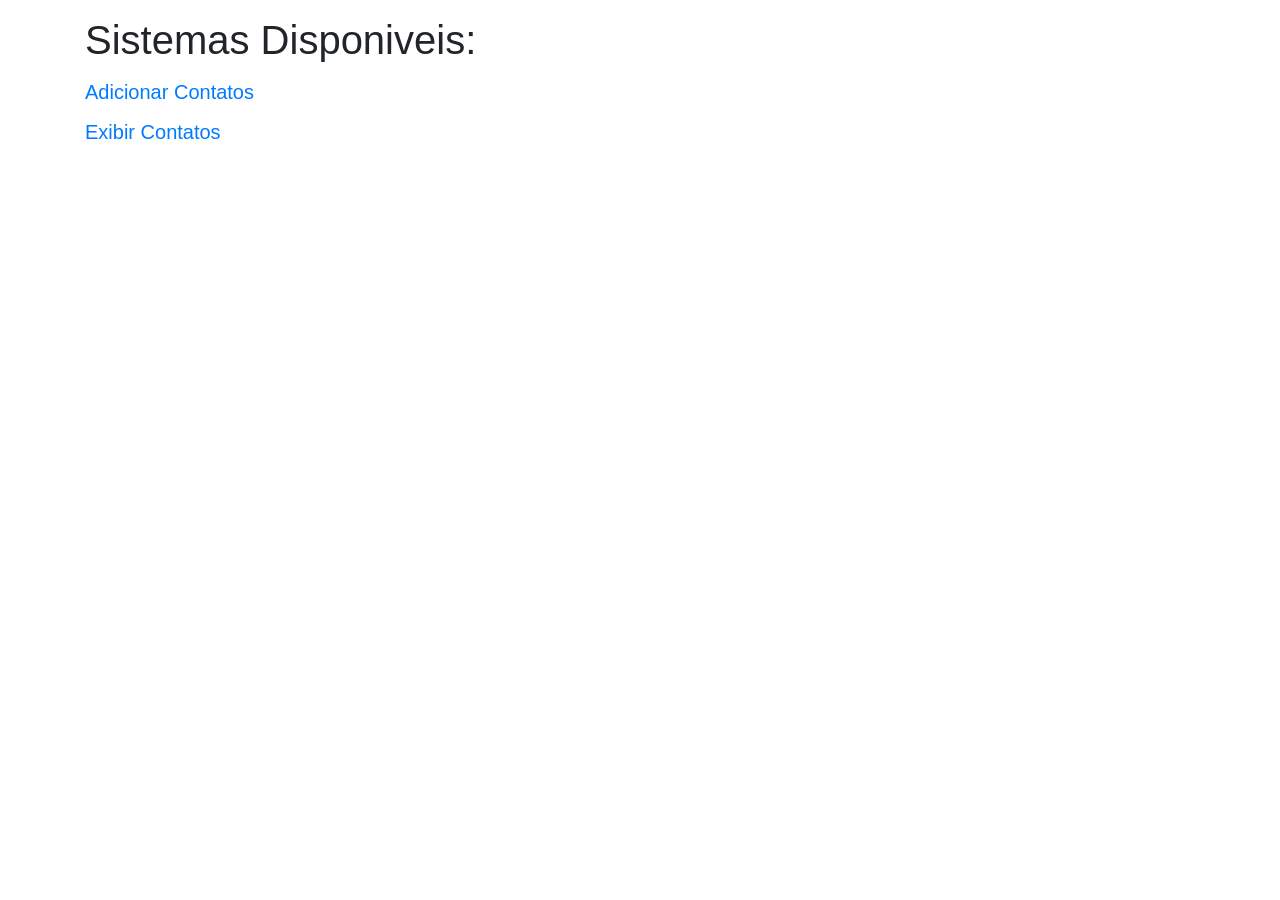
<file: WebContent/index.html>
<!DOCTYPE HTML>
<html>
    <head>
        <link rel="stylesheet" href="assets/css/bootstrap.css">
        <title>Agenda Online</title>
    </head>
    <body>
        <main class="container">
            <p/><h1>Sistemas Disponiveis:</h1>
            <p/><h5><a href="/fj21-agenda/mvc?logica=NovoContatoLogic">Adicionar Contatos</a></h5>
            <p/><h5><a href="/fj21-agenda/mvc?logica=ListaContatosLogic">Exibir Contatos</a></h5>
        </main>
    </body>
</html>
</file>
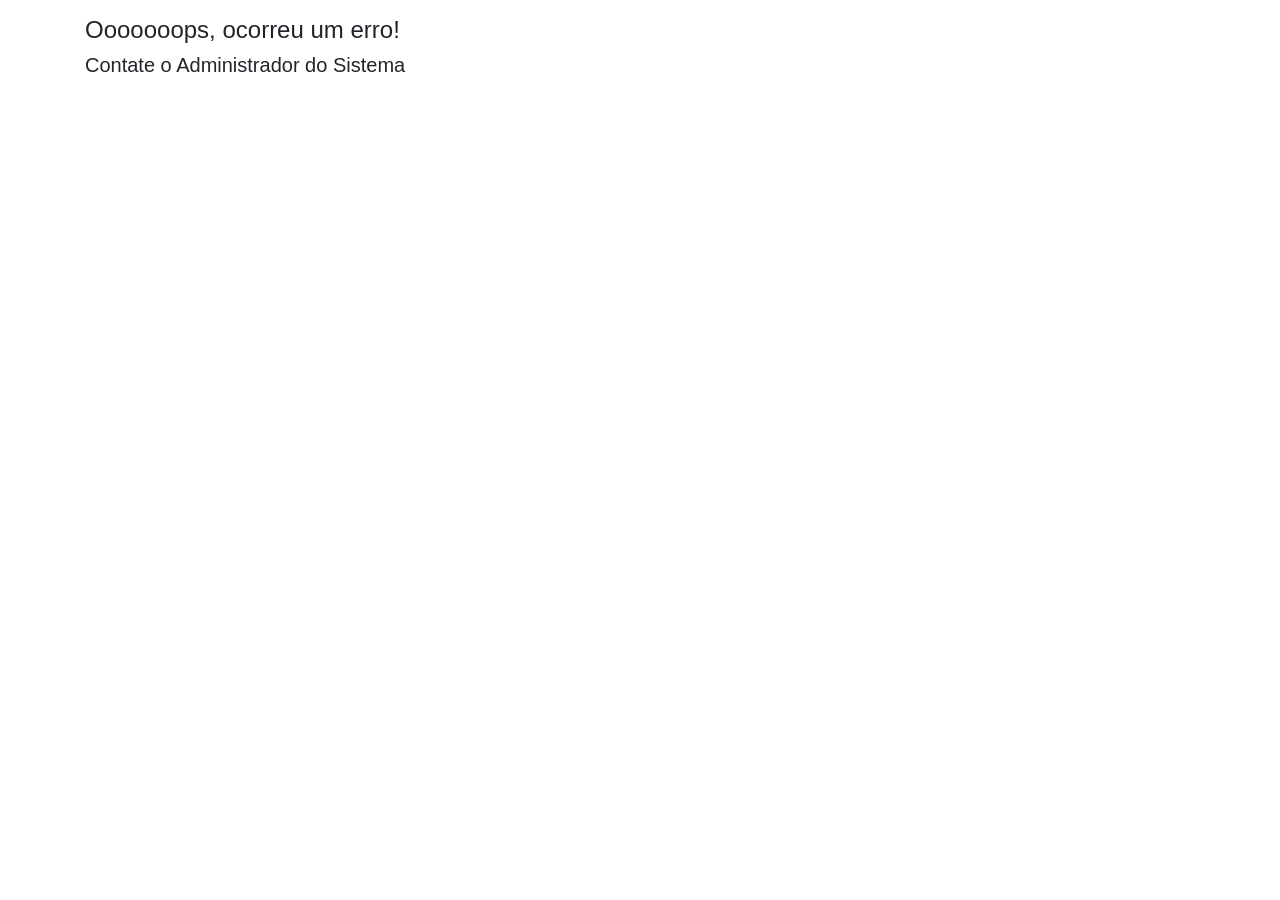
<file: WebContent/erro.html>
<!DOCTYPE HTML>
<html>
    <head>
    	<link rel="stylesheet" href="assets/css/bootstrap.css">
        <title>Agenda Online</title>
    </head>
    <body>
    	<main class="container">
    	<p/>
        <h4>Ooooooops, ocorreu um erro!</h4>
        <h5>Contate o Administrador do Sistema</h5>
        </main>
    </body>
</html>
</file>
